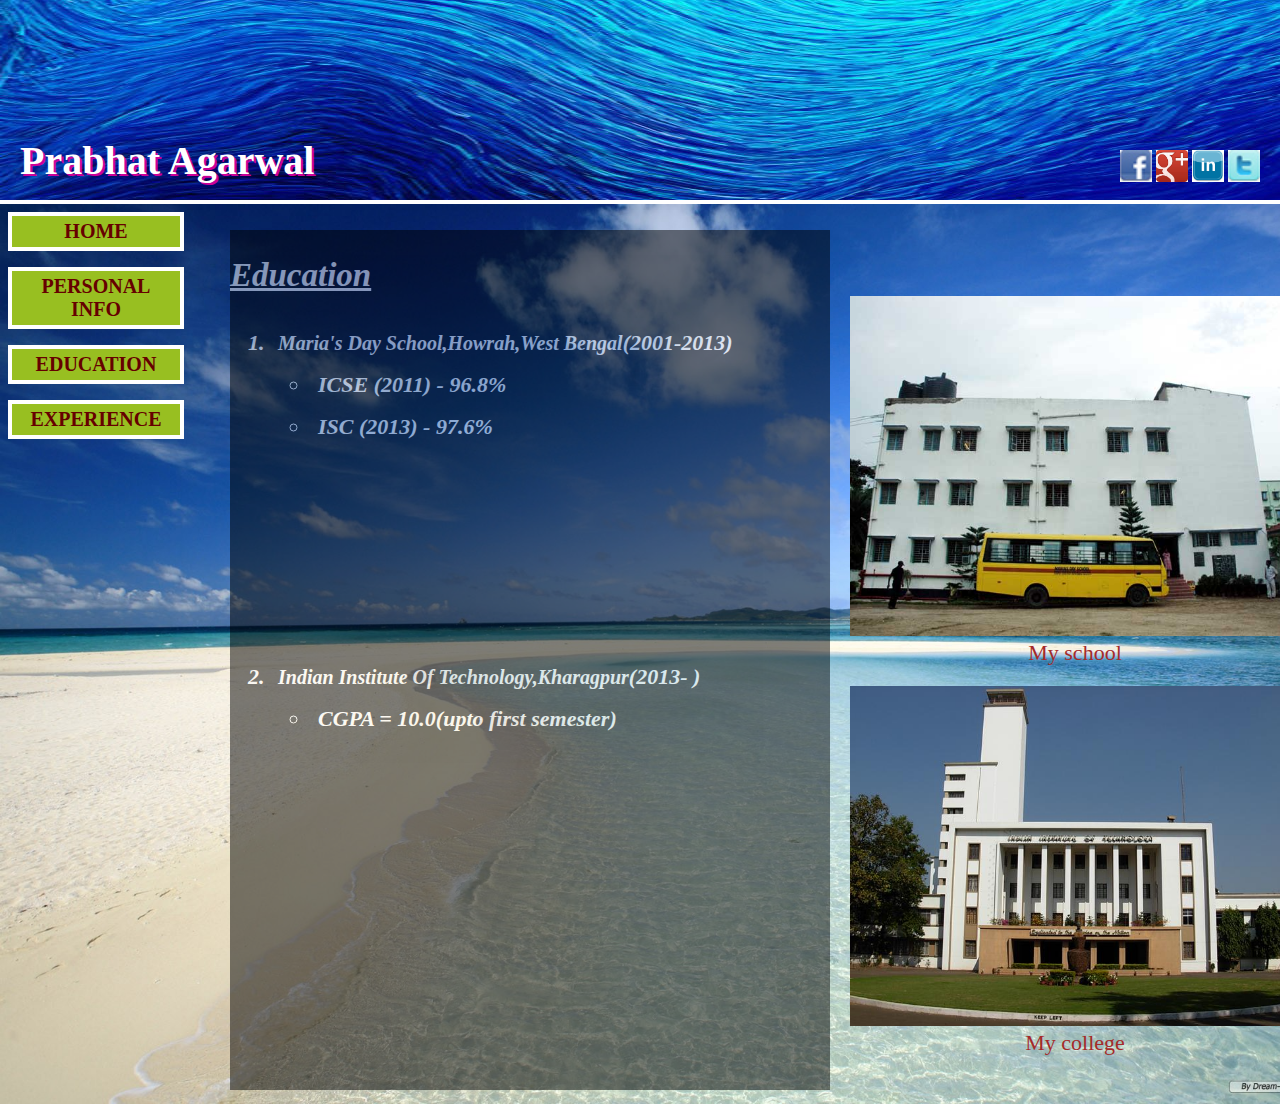
<file: education.html>
<!DOCTYPE html>
<html>
<head>
<title>Education</title>
<link rel="icon" 
      type="image/png" 
      href="fav.gif" />
<link rel="stylesheet" href="style.css" type="text/css">
<style>
#content{
text-align:left;
position:absolute;top:230px;left:230px;
height:860px;
width:600px;
background-color:black;color:white;
opacity:0.5;
font-size:22px;
font-style:oblique;

font-weight:900;

top-margin : 0;
padding : 5 px;
left-margin:5px;
}

a.l:link,a.l:visited
{
font-weight:bold;
color:white;
text-decoration:none;
}
a.l:hover,a.l:active
{
font-style:italic; 
font-size:120%;
text-decoration: underline;
}
</style>
</head>

<body>


<h1>Prabhat Agarwal</h1>
<img src="header.jpg" alt="header"  height="200px" widht="1360px">


<section>
<img src="back.jpg" alt="background" height="900px" width="1360px" style="position: absolute; z-index: -500;padding:0;">

<ul class="nav">
<li><a class="nav" href="index.html">Home</a></li>
<li><a  class ="nav" href="personal.html">Personal Info</a></li>
<li><a  class = "nav"  href="education.html">Education</a></li>
<li><a class = "nav" href="experience.html">Experience</a></li>
</ul>

<div id="contact">
<a href=https://www.facebook.com  target="_blank"><img src="icn-facebook.jpg" width="32" height="32" longdesc="icn-facebook.jpg" ></a>
<a href="https://plus.google.com"  target="_blank"><img src="images (1).jpg" width="32" height="32" longdesc="images (1).jpg"></a>
<a href="https://www.linkedin.com"  target="_blank"><img src="images.jpg" width="32" height="32" longdesc="images.jpg" ></a>
<a  href="https://twitter.com" target="_blank"> <img src="icn-twitter.jpg" width="32" height="32" longdesc="icn-twitter.jpg"></a>
</div>
</div>
<div id="content">
	<h2 style="text-decoration:underline;">Education</h2>
       
        <ol>
        	<li><a href=http://www.marias.co.in class="l" target="_blank">Maria's Day School,Howrah,West Bengal</a>(2001-2013)</li>
            <ul>
            	<li>ICSE (2011) - 96.8%</li>
                <li>ISC (2013) - 97.6%</li>
           </ul>
<br><br><br><br><br><br><br><br>
           <li><a class="l" href=http://www.iitkgp.ac.in  target="_blank">Indian Institute Of Technology,Kharagpur</a>(2013-  )</li>
           <ul>
           		<li>CGPA = 10.0(upto first semester)</li>
        
        </ol>
      
</div>
<figure style="position:absolute;top:280px;left:810px;">
  <img src="MDS1.jpg" alt="mds" height="340px" width="450px" >
  <figcaption style="color: brown; text-align: center;font-size:22px;">My school</figcaption>
</figure>
<figure style="position:absolute;top:670px;left:810px;">
  <img src="iitkgp.jpg" alt="iitkgp" height="340px" width="450px" >
  <figcaption style="color: brown; text-align: center;font-size:22px;">My college</figcaption>
</figure>
</section>
</body>
</html>
</file>
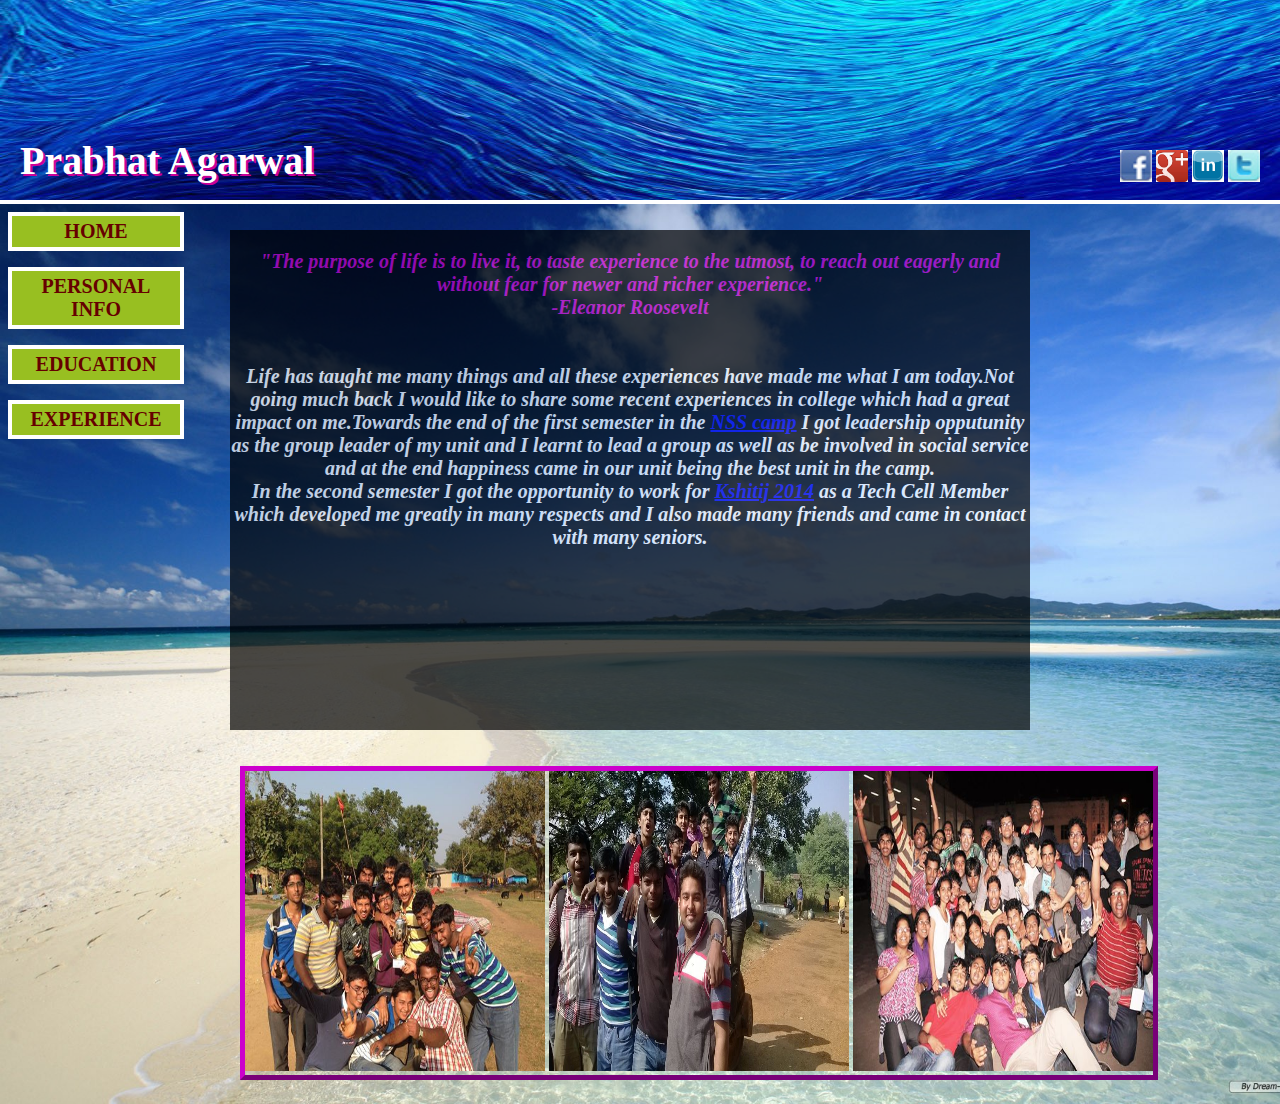
<file: experience.html>
<!DOCTYPE html>
<html>
<head>
<title>Experience</title>
<link rel="icon" 
      type="image/png" 
      href="fav.gif" />
<link rel="stylesheet" href="style.css" type="text/css">
<style>
#content{
text-align:center;
position:absolute;top:230px;left:230px;
height:500px;
width:800px;
background-color:black;color:white;
opacity:0.7;
font-size:22px;
font-style:oblique;

font-weight:900;

top-margin : 0;
padding : 5 px;
left-margin:5px;
}
</style>
</head>

<body>


<h1>Prabhat Agarwal</h1>
<img src="header.jpg" alt="header"  height="200px" widht="1360px">


<section>
<img src="back.jpg" alt="background" height="900px" width="1360px" style="position: absolute; z-index: -500;padding:0;">

<ul class="nav">
<li><a class="nav" href="index.html">Home</a></li>
<li><a  class ="nav" href="personal.html">Personal Info</a></li>
<li><a  class = "nav"  href="education.html">Education</a></li>
<li><a class = "nav" href="experience.html">Experience</a></li>
</ul>

<div id="contact">
<a href=https://www.facebook.com  target="_blank"><img src="icn-facebook.jpg" width="32" height="32" longdesc="icn-facebook.jpg" ></a>
<a href="https://plus.google.com" target="_blank"><img src="images (1).jpg" width="32" height="32" longdesc="images (1).jpg"></a>
<a href="https://www.linkedin.com" target="_blank"><img src="images.jpg" width="32" height="32" longdesc="images.jpg" ></a>
<a  href="https://twitter.com" target="_blank"> <img src="icn-twitter.jpg" width="32" height="32" longdesc="icn-twitter.jpg"></a>
</div>
</div>
<div id="content">
<p><font color="#CC00CC">"The purpose of life is to live it, to taste experience to the utmost, to reach out eagerly 
and without fear for newer and richer experience."<br>-Eleanor Roosevelt<br></font>
<br><br>
Life has taught me many things and all these experiences have made me what I am today.Not going much back I would like to share some recent experiences in college which had a great impact on me.Towards the end of the first semester in the <a href="http://nssiitkgp.blogspot.in/search?updated-max=2014-03-13T18:55:00-07:00&max-results=7" target="_blank">NSS camp</a> I got leadership opputunity as the group leader of my unit and I learnt to lead a group as well as be involved in social service and at the end happiness came in our unit being the best unit in the camp.<br>  
In the second semester I got the opportunity to work for <a href="http://ktj.in" target="_blank">Kshitij 2014</a> as a Tech Cell Member which developed me greatly in many respects and I also made many friends and came in contact with many seniors.
</p>
</div>
<figure style="position:absolute;top:750px;left:200px; border : 5px outset #CC00CC">
  <img src="camp1.jpg" alt="howrah bridge" height="300px" width="300px" >
 <img src="camp2.jpg" alt="howrah bridge" height="300px" width="300px" >
 <img src="ktj.jpg" alt="howrah bridge" height="300px" width="300px" >
</figure>

</section>
</body>
</html>
</file>
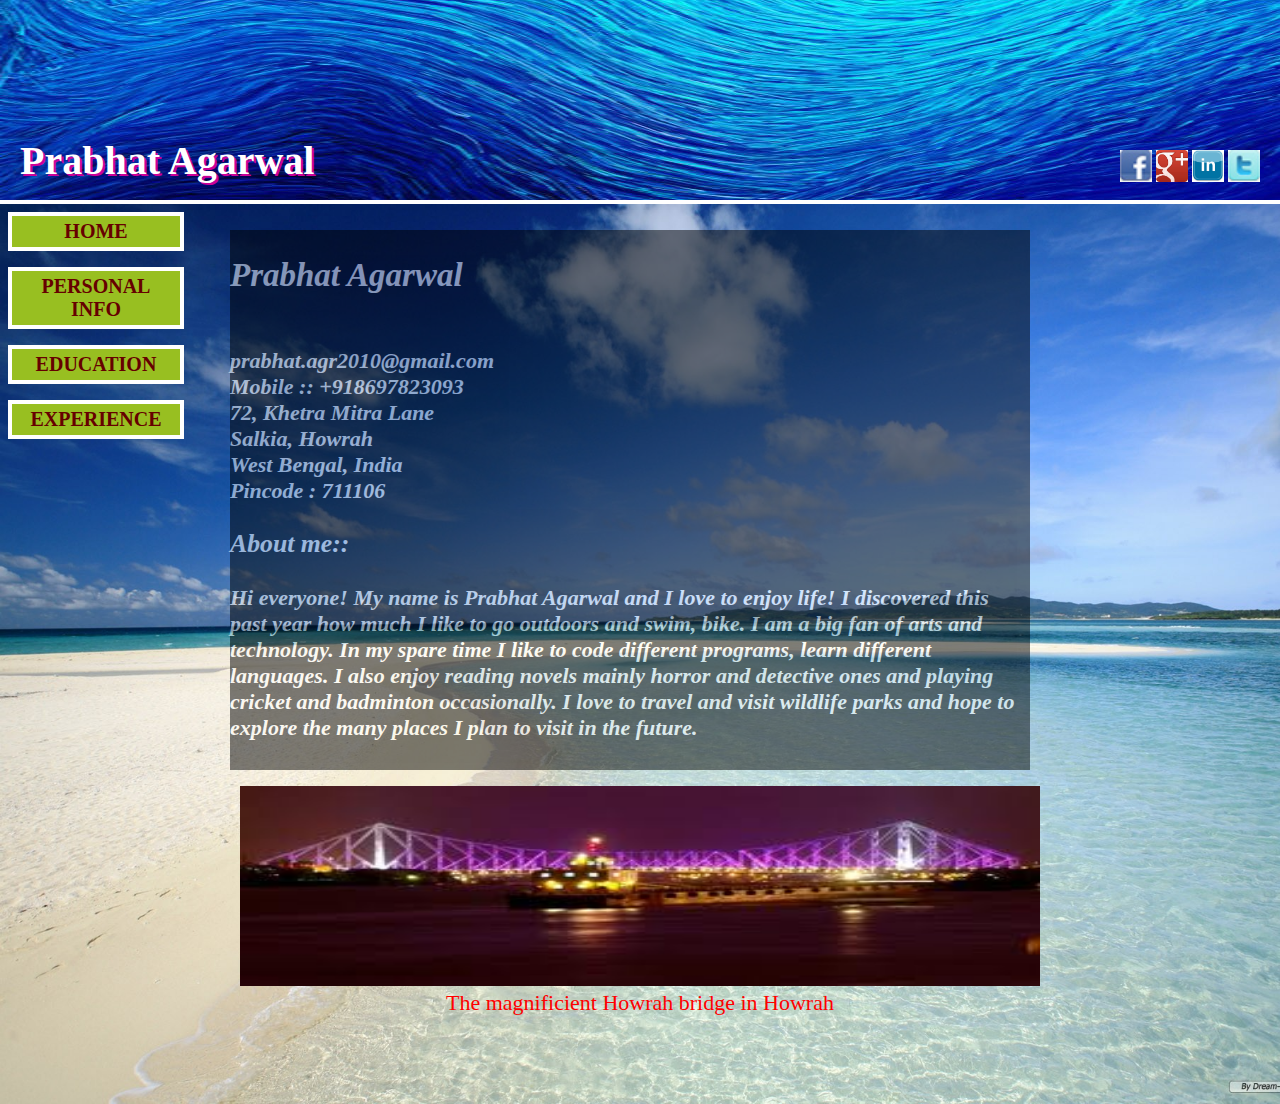
<file: personal.html>
<!DOCTYPE html>
<html>
<head>
<title>Personal Info</title>
<link rel="icon" 
      type="image/png" 
      href="fav.gif" />
<link rel="stylesheet" href="style.css" type="text/css">
<style>
#content{
text-align:left;
position:absolute;top:230px;left:230px;
height:540px;
width:800px;
background-color:black;color:white;
opacity:0.5;
font-size:22px;
font-style:oblique;

font-weight:900;

top-margin : 0;
padding : 5 px;
left-margin:5px;
}
</style>
</head>

<body>


<h1>Prabhat Agarwal</h1>
<img src="header.jpg" alt="header"  height="200px" widht="1360px">


<section>
<img src="back.jpg" alt="background" height="900px" width="1360px" style="position: absolute; z-index: -500;padding:0;">

<ul class="nav">
<li><a class="nav" href="index.html">Home</a></li>
<li><a  class ="nav" href="personal.html">Personal Info</a></li>
<li><a  class = "nav"  href="education.html">Education</a></li>
<li><a class = "nav" href="experience.html">Experience</a></li>
</ul>

<div id="contact">
<a href=https://www.facebook.com  target="_blank"><img src="icn-facebook.jpg" width="32" height="32" longdesc="icn-facebook.jpg" ></a>
<a href="https://plus.google.com" target="_blank"><img src="images (1).jpg" width="32" height="32" longdesc="images (1).jpg"></a>
<a href="https://www.linkedin.com" target="_blank"><img src="images.jpg" width="32" height="32" longdesc="images.jpg" ></a>
<a  href="https://twitter.com" target="_blank"> <img src="icn-twitter.jpg" width="32" height="32" longdesc="icn-twitter.jpg"></a>
</div>
</div>
<div id="content">
<p><h2>Prabhat Agarwal</h2><br>

prabhat.agr2010@gmail.com<br>
Mobile :: +918697823093<br>
72, Khetra Mitra Lane<br>
Salkia, Howrah<br>
West Bengal, India<br>
Pincode : 711106<br>

<h3>About me::</h3>
Hi everyone! My name is Prabhat Agarwal and I love to enjoy life! I
discovered this past year how much I like to go outdoors and swim,
bike. I am a big fan of arts and technology. In my spare time I like
to code different programs, learn different languages. I also enjoy
reading novels mainly horror and detective ones and playing cricket
and badminton occasionally. I love to travel and visit wildlife parks
and hope to explore the many places I plan to visit in the future.</p>
</div>
<figure style="position:absolute;top:770px;left:200px;">
  <img src="kolkata.jpg" alt="howrah bridge" height="200px" width="800px" >
  <figcaption style="color: red; font-size:22px; text-align: center;">The magnificient Howrah bridge in Howrah</figcaption>
</figure>

</section>
</body>
</html>
</file>
<file: style.css>
body
{
margin:0;
padding:0;
}
p
{
font-family:"Comic Sans MS", cursive; 
font-size:20px;
max-width : 800px;
}
a
{
font-size:20px;
font-family:Georgia, "Times New Roman", Times, serif;
text-align:center;
}

ul.nav
{
list-style-type:none;
margin:0;
padding:0;
}
 li
{ 
padding : 8px;
}
a.nav:link,a.nav:visited
{
display:block;
font-weight:bold;
color:#660000;
background-color:#98bf21;
width:160px;
text-align:center;
padding:4px;
text-decoration:none;
text-transform:uppercase;
border : 4px solid white;
}
a.nav:hover,a.nav:active
{
background-color:#7A991A;
font-style:italic; 
font-size:120%
}
a.nav:active
{
background-color:white;
}
#grad1
{
background: -webkit-linear-gradient(left, #0099FE , white); /* For Safari 5.1 to 6.0 */
background: -o-linear-gradient(right, #0099FE, white); /* For Opera 11.1 to 12.0 */
background: -moz-linear-gradient(right, #0099FE, white); /* For Firefox 3.6 to 15 */
background: linear-gradient(to right,#0099FE , white); /* Standard syntax (must be last) */
}
#contact {position: absolute;
top:150px;
right: 20px;
}

h1
{
position: absolute; top :110px; left:20px;
color: white;
padding-bottom:2px;
margin-bottom:0px;
font-size:40px;
font-family:Georgia, "Times New Roman", Times, serif;
text-align:left;
font-weight:900;
text-shadow: 2px 2px #CC0099;
}
</file>
